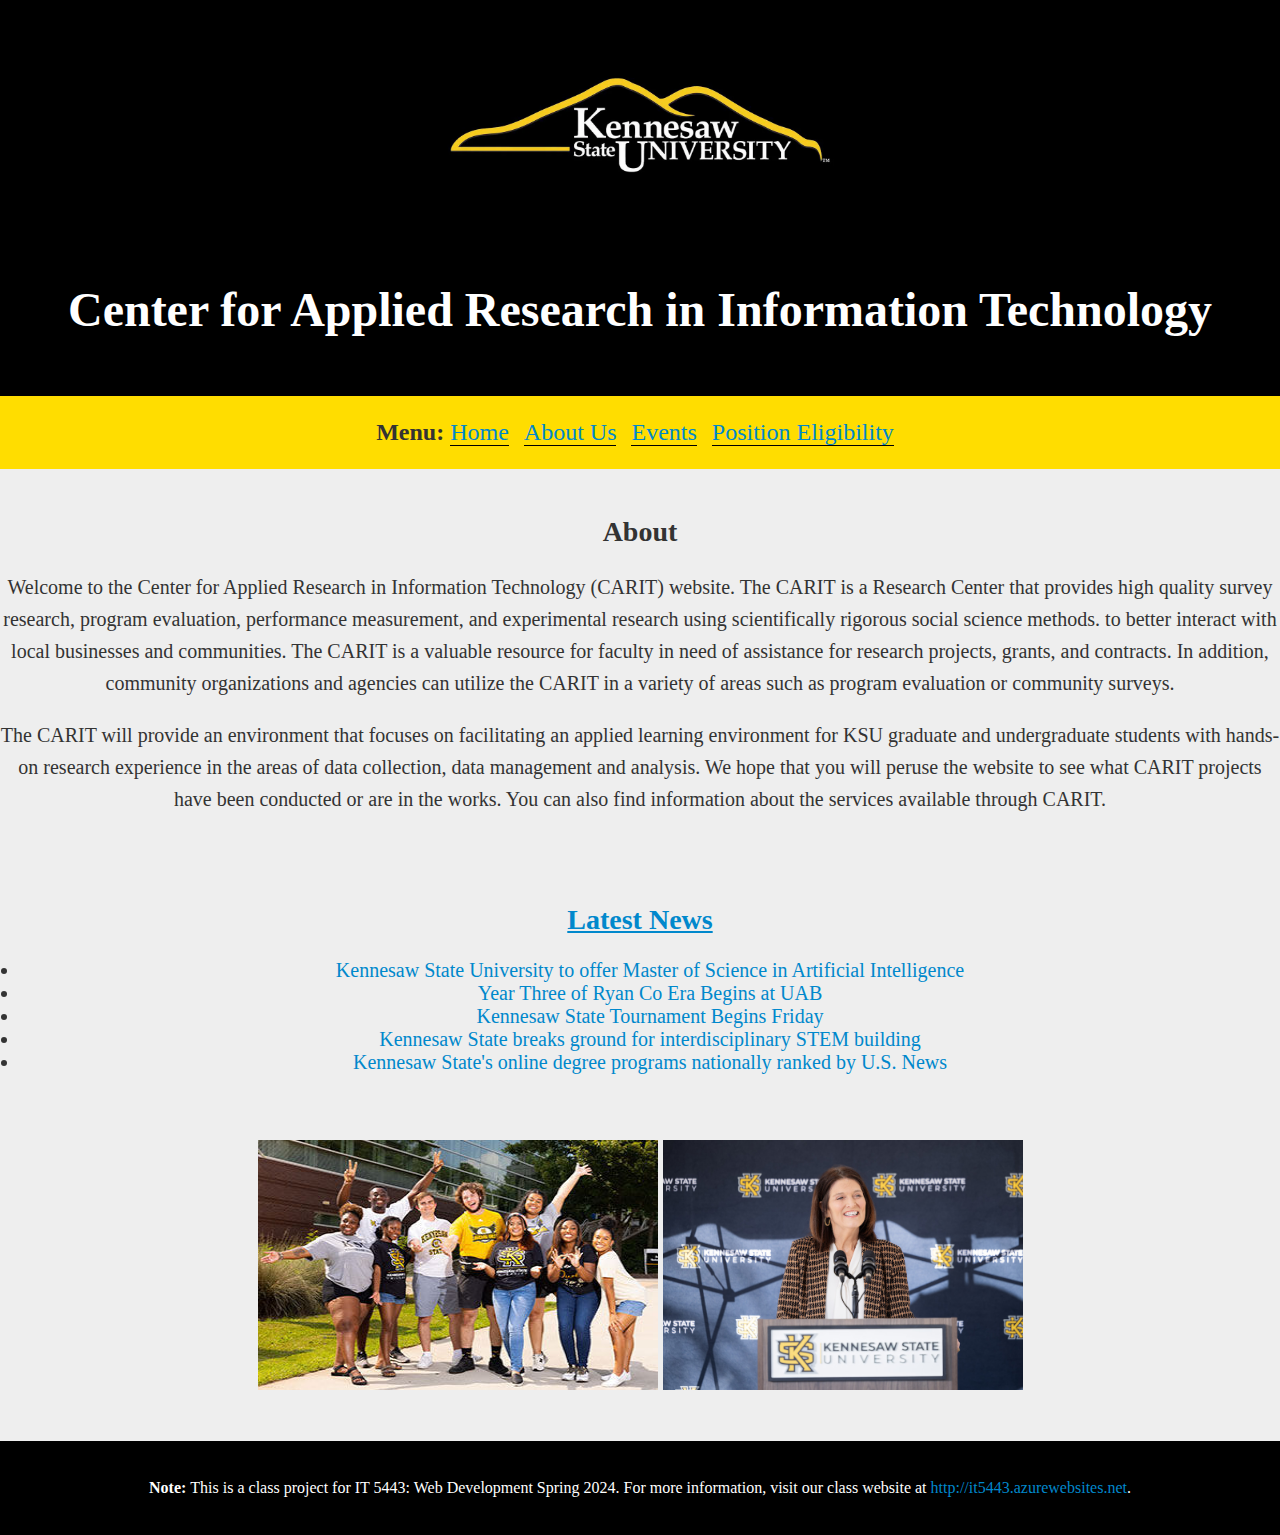
<file: Index.html>
<html>
<head>
    <title>Welcome </title>
    <link rel="stylesheet" type="text/css" href="mystyles.css" />
</head>
    
<body>
    <div id="container">

    <header>
    <a href="http:ccse.kennesaw.edu/it">
        <img src="Page_logo2.png" >
    </a>

    <h1>Center for Applied Research in Information Technology</h1>
    <br>
    </header>
    <div> 
        <br>
        <strong >Menu: </strong> 
        <a class="menu-item" href="index.html">Home</a> 
        <a class="menu-item" href="Faculty.html">About Us</a> 
        <a class="menu-item" href="Resources.html">Events</a>
        <a class="menu-item" href="Evaluation.html">Position Eligibility</a>
        <br>
        <br>
    </div>
    
<br>

    <h2>About</h2>

    <p>Welcome to the Center for Applied Research in Information Technology (CARIT) website. The CARIT is a Research Center that provides high quality survey research, program evaluation, performance measurement, and 
        experimental research using scientifically rigorous social science methods. to better interact with local businesses and communities. The CARIT is a valuable resource for faculty in need of assistance 
        for research projects, grants, and contracts. In addition, community organizations and agencies can utilize the CARIT in a variety of areas such as program evaluation or community surveys.
    </p>

        <p> The CARIT will provide an environment that focuses on facilitating an applied learning environment for KSU graduate and undergraduate students with hands-on research experience in the 
            areas of data collection, data management and analysis. We hope that you will peruse the website to see what CARIT projects have been conducted or are in the works. You can also find 
            information about the services available through CARIT.</p> 
            
            <br>
            <br>

    <a href="http://news.kennesaw.edu" style="text-decoration: underline;">
        <h2>Latest News</h2>
    </a>

<ul>
    <li><a href="https://www.kennesaw.edu/news/stories/2024/kennesaw-state-offers-master-of-science-artificial-intelligence.php">Kennesaw State University to offer Master of Science in Artificial Intelligence</a></li>
    <li><a href="https://ksuowls.com/news/2024/2/15/womens-tennis-year-three-of-ryan-coe-era-begins-at-uab.aspx">Year Three of Ryan Co Era Begins at UAB</a></li>
    <li><a href="https://ksuowls.com/news/2024/2/15/softball-kennesaw-state-tournament-begins-friday.aspx">Kennesaw State Tournament Begins Friday</a></li>
    <li><a href="https://www.kennesaw.edu/news/stories/2024/ksu-breaks-ground-interdisciplinary-stem-building.php">Kennesaw State breaks ground for interdisciplinary STEM building</a></li>
    <li><a href="https://www.kennesaw.edu/news/stories/2024/ksu-online-degree-programs-nationally-ranked-by-us-news.php">Kennesaw State's online degree programs nationally ranked by U.S. News</a></li>

</ul>

<br>
<br>

<img src="Home_image 3.jpeg" width="400" height="200">
<img src="Home_image4.jpeg" width="360" height="220">

</div>
<br>
<br>
</body>

<footer>
    <br>
    <p><strong>Note: </strong>This is a class project for IT 5443: Web Development Spring 2024. For more information, visit our class website at <a href="http://it5443.azurewebsites.net">http://it5443.azurewebsites.net</a>.</p>
    <br>
</footer>


</html>
</file>
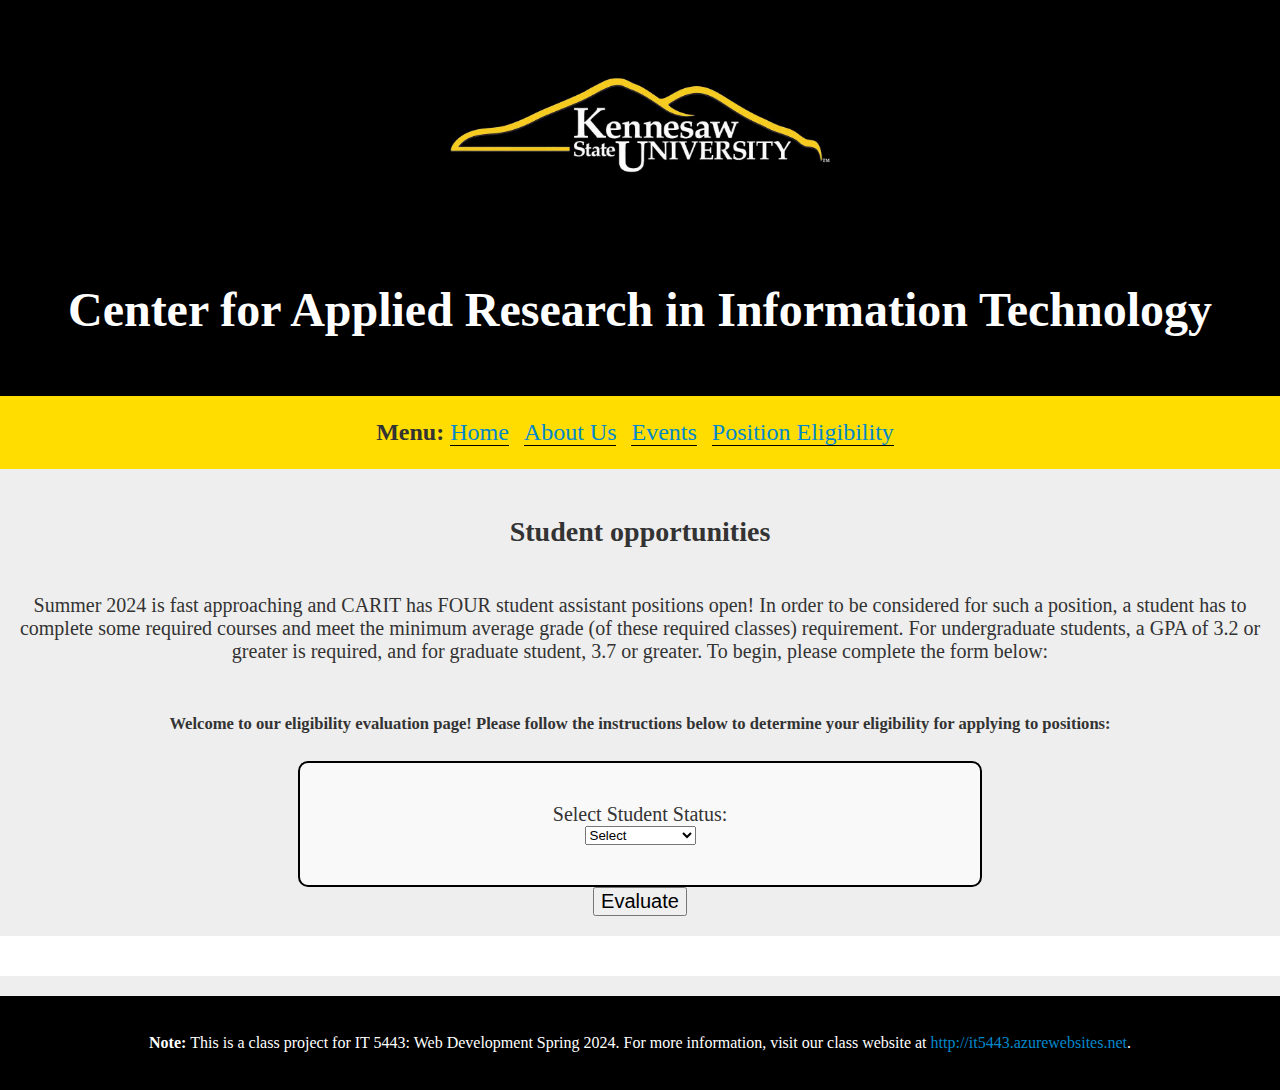
<file: Evaluation.html>
<html>
<head>
    <title>Evaluation</title>
    <link rel="stylesheet" type="text/css" href="mystyles.css" />
</head>

<body>
<div id="container">
    <header>
        <a href="http:ccse.kennesaw.edu/it">
            <img src="Page_logo2.png">
        </a>
        <h1>Center for Applied Research in Information Technology</h1>
        <br>
    </header>
    <div>
        <br>
        <strong>Menu: </strong>
        <a class="menu-item" href="index.html">Home</a>
        <a class="menu-item" href="Faculty.html">About Us</a>
        <a class="menu-item" href="Resources.html">Events</a>
        <a class="menu-item" href="Evaluation.html">Position Eligibility</a>
        <br>
        <br>
    </div>

    <br>
    <h2>Student opportunities</h2>
    <br>
    Summer 2024 is fast approaching and CARIT has FOUR student assistant positions open! In order to be considered
    for such a position, a student has to complete some required courses and meet the minimum average grade (of
    these required classes) requirement. For undergraduate students, a GPA of 3.2 or greater is required, and for
    graduate student, 3.7 or greater. To begin, please complete the form below:
    <br>
    <br>
    <h5>Welcome to our eligibility evaluation page! Please follow the instructions below to determine your
        eligibility for applying to positions:</h5>

    <form id="EvaluationForm">
        <label for="studentStatus">Select Student Status:</label><br>
        <select id="studentStatus" onchange="updateCourseTitles()">
            <option value="">Select</option>
            <option value="Undergraduate">Undergraduate</option>
            <option value="Graduate">Graduate</option>
    
        </select>

        <div id="courseTitles"></div>
    </form>
    <button type="button" onclick="performEvaluation()">Evaluate</button>
    <div id="result">
    
    </div>

    <script type="text/javascript">
        function updateCourseTitles() {
            var studentStatus = document.getElementById("studentStatus").value;
            var courseTitlesDiv = document.getElementById("courseTitles");
            var courseTitles = [];

            if (studentStatus === "Undergraduate") {
                courseTitles = ['CSE 3203 Mobile System Overview', 'IT 4213 Mobile Web Development', 'CSE 3153 Database Systems', 'MATH 2345 Discrete Mathematics'];
            } else if (studentStatus === "Graduate") {
                courseTitles = ['IT 7113 Data Visualization', 'IT 6713 Business Intelligence', 'IT 6203 Design Studio', 'IT 7323 Computer Forensics'];
            }

            var courseTitlesHtml = "<table>"; 

courseTitles.forEach(function(title, index) {
    courseTitlesHtml += "<tr>"; 
    courseTitlesHtml += "<td>" + title + "</td>";
    courseTitlesHtml += "<td><select id='courseGrade" + index + "'>";
    courseTitlesHtml += "<option value='A'>A</option>";
    courseTitlesHtml += "<option value='B'>B</option>";
    courseTitlesHtml += "<option value='C'>C</option>";
    courseTitlesHtml += "<option value='D'>D</option>";
    courseTitlesHtml += "<option value='F'>F</option>";
    courseTitlesHtml += "</select></td>"; 
    courseTitlesHtml += "</tr>";
});

courseTitlesHtml += "</table>";

courseTitlesDiv.innerHTML = courseTitlesHtml;
}

    function performEvaluation() {
    var courseTitles = document.querySelectorAll("#courseTitles select");
    var totalGrade = 0;
    var totalCredits = 0;

    courseTitles.forEach(function (select) {
        var grade = select.value;
        totalGrade += gradeToPoint(grade);
        totalCredits += 1; 
    });

    var averageGrade = totalGrade / totalCredits;
    var resultDiv = document.getElementById("result");
    var studentStatus = document.getElementById("studentStatus").value;

    var minimumGPA = studentStatus === "Undergraduate" ? 3.2 : 3.7;

    if (studentStatus === "Undergraduate" && averageGrade >= 3.2) {
        resultDiv.innerHTML = "Congratulations! Your GPA is " + averageGrade.toFixed(2) + ". You are eligible to apply. <br><br> <a href='php-form.html' class='apply-link'>Click here to apply.</a>";
    } else if (studentStatus === "Graduate" && averageGrade >= 3.7) {
        resultDiv.innerHTML = "Congratulations! Your GPA is " + averageGrade.toFixed(2) + ". You are eligible to apply. <br><br> <a href='php-form.html' class='apply-link'>Click here to apply.</a>";
    } else {
        resultDiv.innerHTML = "Thank you for your interest, but your GPA is " + averageGrade.toFixed(2) + ". You are not eligible to apply.";
    }
    
}


        function gradeToPoint(grade) {
            switch (grade) {
                case 'A':
                    return 4.0;
                case 'B':
                    return 3.0;
                case 'C':
                    return 2.0;
                case 'D':
                    return 1.0;
                case 'F':
                    return 0.0;
                default:
                    return 0.0;
            }
        }

        updateCourseTitles();
    </script>
</div>

<footer>
    <br>
    <p><strong>Note: </strong>This is a class project for IT 5443: Web Development Spring 2024. For more information, visit our class website at <a href="http://it5443.azurewebsites.net">http://it5443.azurewebsites.net</a>.</p>
    <br>
</footer>

</body>
</html>
</file>
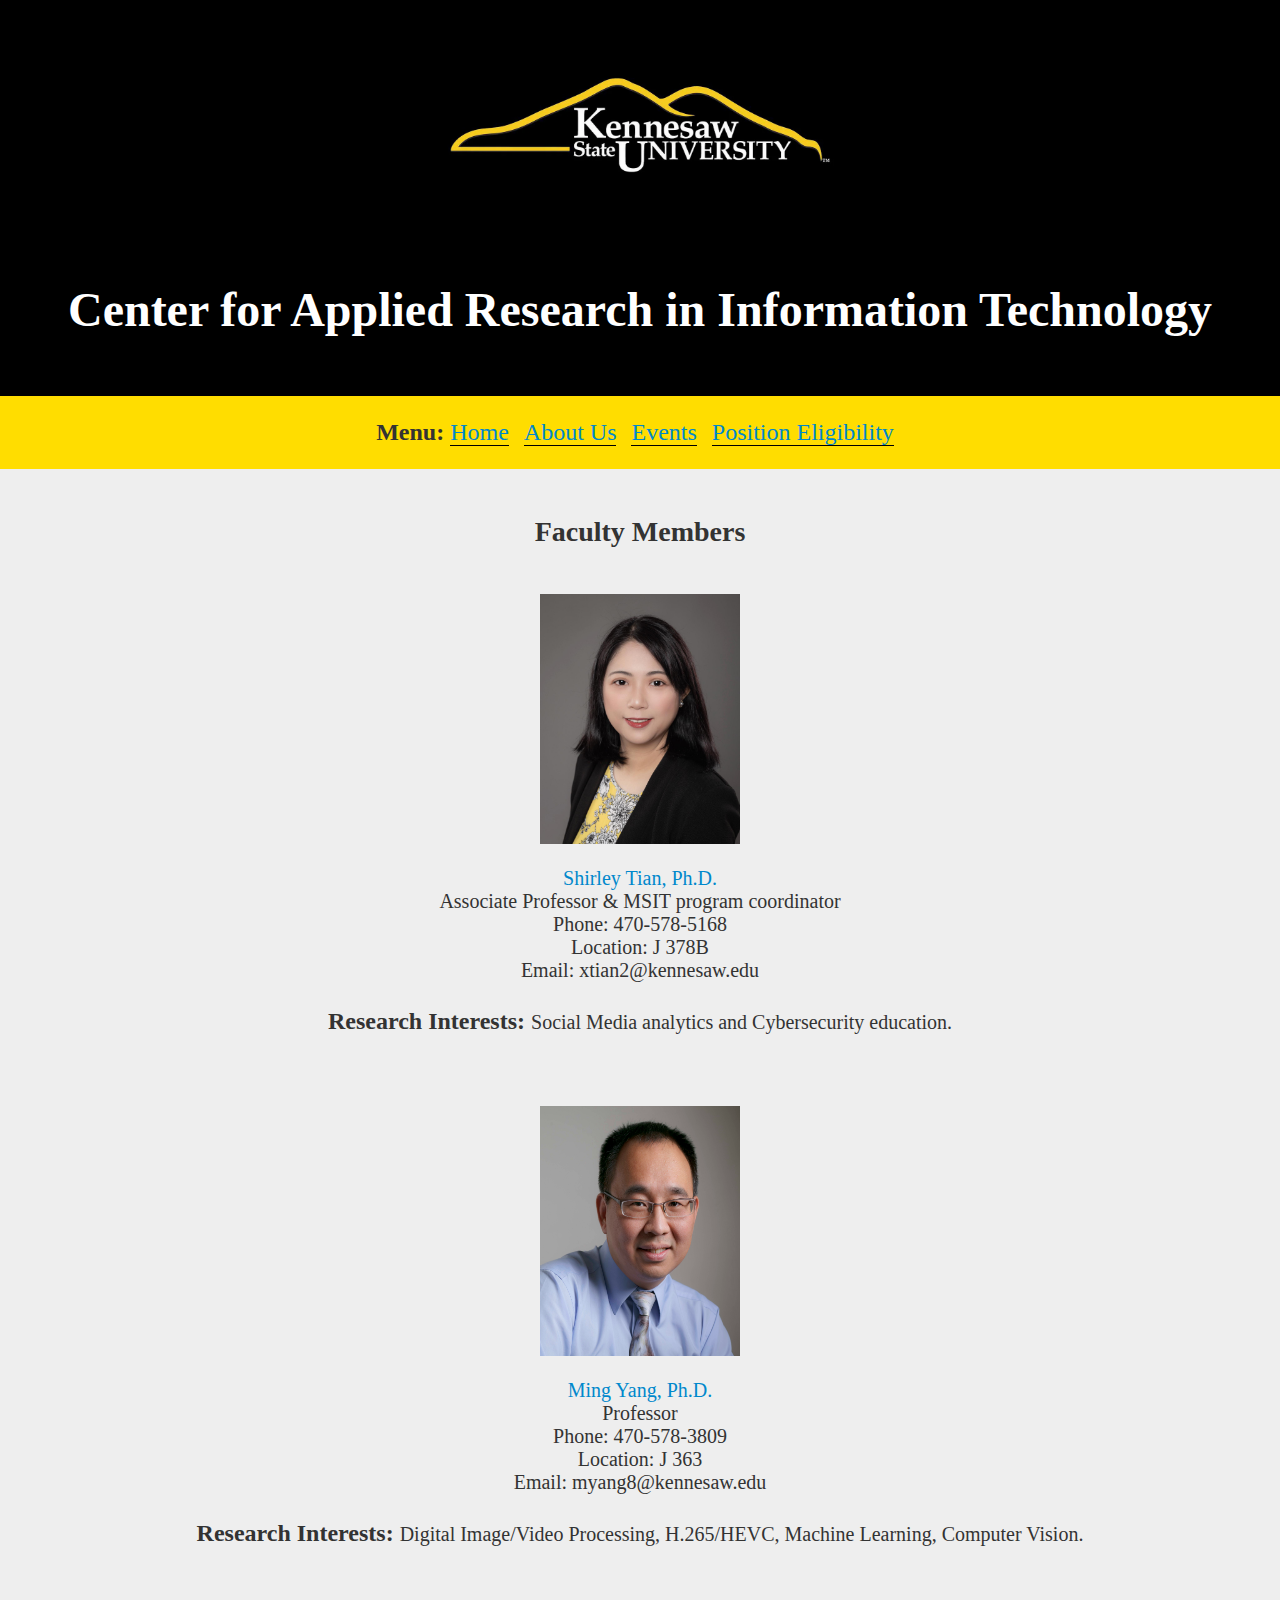
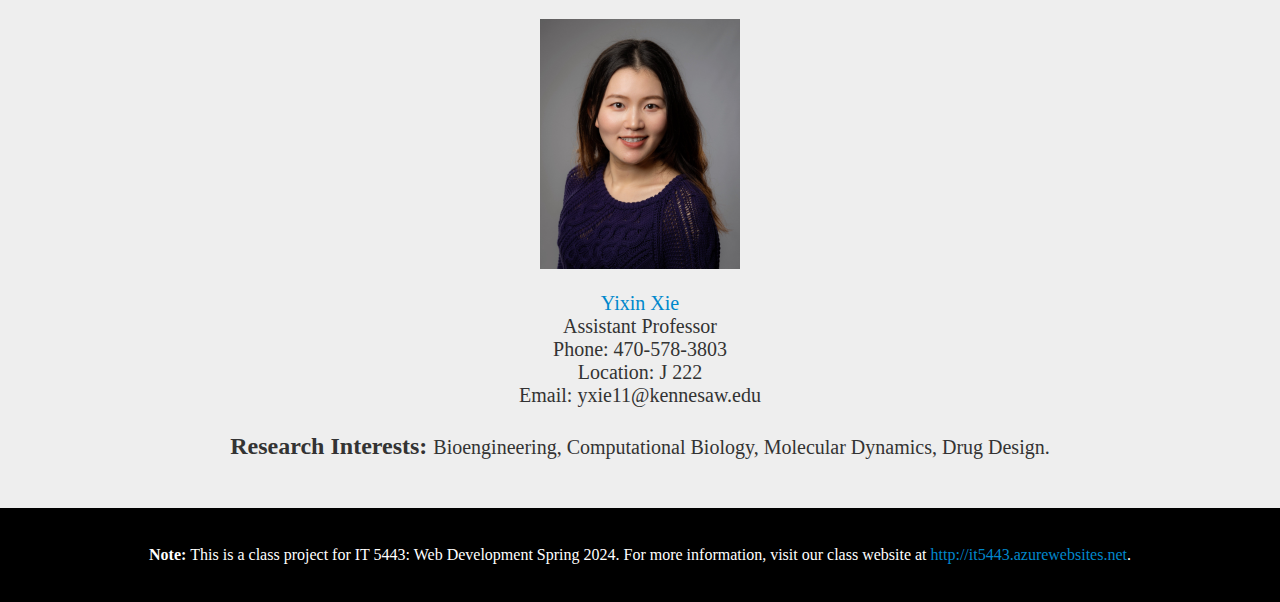
<file: Faculty.html>
<html>
<head>
    <title>Faculty page</title>
    <link rel="stylesheet" type="text/css" href="mystyles.css" />

</head>
    
<body>
    <div id="container">

    <header>
    <a href="http:ccse.kennesaw.edu/it">
        <img src="Page_logo2.png" >
    </a>
    <h1>Center for Applied Research in Information Technology</h1>
    <br>
</header>

<div> 
    <br>
    <strong>Menu: </strong> 
    <a class="menu-item" href="index.html">Home</a> 
    <a class="menu-item" href="Faculty.html">About Us</a> 
    <a class="menu-item" href="Resources.html">Events</a>
    <a class="menu-item" href="Evaluation.html">Position Eligibility</a>
    <br>
    <br>
</div>

<br>

    <h2>Faculty Members</h2>
<br>
        <img src="Dr. Tian.jpeg" width="200" height="200"><br>
        <br>
        <a href="https://facultyweb.kennesaw.edu/xtian2/index.php"> Shirley Tian, Ph.D.</a>
<br>
        Associate Professor & MSIT program coordinator <br>
        Phone: 470-578-5168 <br>
        Location: J 378B <br>
        Email: xtian2@kennesaw.edu <br>
        <p><strong>Research Interests: </strong>Social Media analytics and Cybersecurity education.</p>
    <br>
    <br>

        <img src="Dr. Yang.jpeg" width="200" height="200"><br>
        <br>
        <a href="https://facultyweb.kennesaw.edu/myang8/index.php"> Ming Yang, Ph.D.</a>
<br>
        Professor <br>
        Phone: 470-578-3809 <br>
        Location: J 363 <br>
        Email: myang8@kennesaw.edu <br>
        <p><strong>Research Interests: </strong>Digital Image/Video Processing, H.265/HEVC, Machine Learning, Computer Vision.</p>
<br>
<br>

        <img src="Dr. Xie.jpeg" width="200" height="200"><br>
        <br>
        <a href="https://facultyweb.kennesaw.edu/yxie11/index.php"> Yixin Xie</a>
<br>
        Assistant Professor <br>
        Phone: 470-578-3803 <br>
        Location: J 222 <br>
        Email: yxie11@kennesaw.edu <br>
        <p><strong>Research Interests: </strong>Bioengineering, Computational Biology, Molecular Dynamics, Drug Design.</p>
<br>
</div>

</body>

<footer>
    <br>
    <p><strong>Note: </strong>This is a class project for IT 5443: Web Development Spring 2024. For more information, visit our class website at <a href="http://it5443.azurewebsites.net">http://it5443.azurewebsites.net</a>.</p>
    <br>
</footer>


</html>
</file>
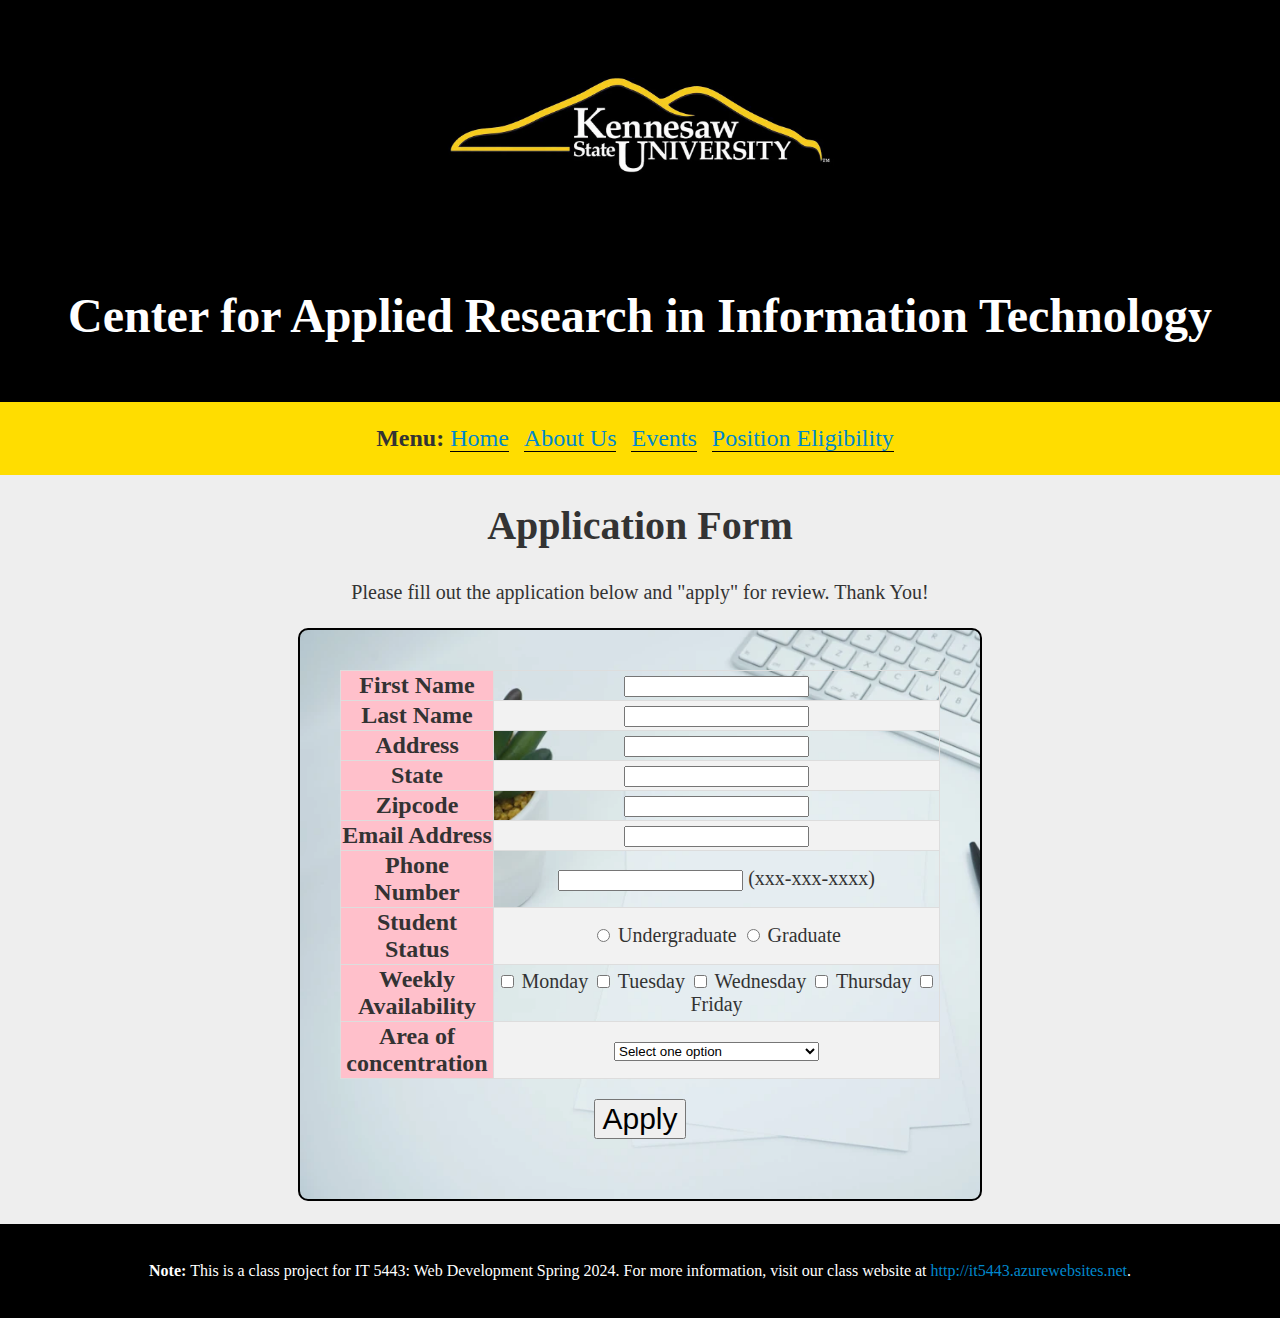
<file: php-form.html>
﻿<!DOCTYPE html>
<html>

<head>
    <title>Evaluation</title>
    <link rel="stylesheet" type="text/css" href="mystyles.css" />
</head>

<body>
<div id="container">
    <header>
        <a href="http:ccse.kennesaw.edu/it">
            <img src="KSU_logo.png">
        </a>
        <h1>Center for Applied Research in Information Technology</h1>
        <br>
    </header>
    <div>
        <br>
        <strong>Menu: </strong>
        <a class="menu-item" href="index.html">Home</a>
        <a class="menu-item" href="Faculty.html">About Us</a>
        <a class="menu-item" href="Resources.html">Events</a>
        <a class="menu-item" href="Evaluation.html">Position Eligibility</a>
        <br>
        <br>
    </div>

<head>
	<title>HTML Form Value Retrieval</title>
</head>
<body>
<h1>Application Form</h1>
<p>Please fill out the application below and "apply" for review. Thank You! </p>

<form name="profile" method="post" action="form-action.php" class="form-background">
  <table width="500" border="0">
    <tr> 
      <td width="150" bgcolor="#ffc0cb"><strong>First Name</strong></td>
      <td><input type="text" name="firstname" size="20" maxlength="20" required /></td>
    </tr>
    <tr> 
        <td width="150" bgcolor="#ffc0cb"><strong>Last Name</strong></td>
      <td><input type="text" name="lastname" size="20" maxlength="20" required /></td>
    </tr>
    <tr> 
        <td width="150" bgcolor="#ffc0cb"><strong>Address</strong></td>
      <td><input type="text" name="address" size="20" maxlength="20" /></td>
    </tr>
    <tr> 
        <td width="150" bgcolor="#ffc0cb"><strong>State</strong></td>
      <td><input type="text" name="state" size="20" maxlength="20" /></td>
    </tr>
    <tr> 
        <td width="150" bgcolor="#ffc0cb"><strong>Zipcode</strong></td>
      <td><input type="text" name="zipcode" size="20" maxlength="20" /></td>
    </tr>
    <tr> 
      <td width="150" bgcolor="#ffc0cb"><strong>Email Address</strong></td>
      <td><input type="email" name="email" size="20" maxlength="50" required /></td>
    </tr>
    <tr> 
        <td width="150" bgcolor="#ffc0cb"><strong>Phone Number</strong> </td>
        <td>
            <input type="tel" name="phone" size="20" maxlength="15" pattern="[0-9]{3}-[0-9]{3}-[0-9]{4}" required />
            <medium>(xxx-xxx-xxxx)</medium>
        </td>
    </tr>
    
      <td bgcolor="#ffc0cb"><strong>Student Status</strong></td>
      <td><input type="radio" name="education" value="Undergraduate" required />
        Undergraduate 
        <input type="radio" name="education" value="Graduate" required />
        Graduate 
        </td>
    </tr>
    <tr>
        <td bgcolor="#ffc0cb"><strong>Weekly Availability</strong></td>
        <td>
          <span><input type="checkbox" name="Availability" value="Monday" /> Monday</span>
          <span><input type="checkbox" name="Availability" value="Tuesday" /> Tuesday</span>
          <span><input type="checkbox" name="Availability" value="Wednesday" /> Wednesday</span>
          <span><input type="checkbox" name="Availability" value="Thursday" /> Thursday</span>
          <span><input type="checkbox" name="Availability" value="Friday" /> Friday</span>
        </td>
      </tr>
    <tr> 
      <td bgcolor="#ffc0cb"><strong>Area of concentration</strong></td>
      <td><select name="concentration">
        <option value="Select one option">Select one option</option>
          <option value="Data Analytics and Intelligence" >Data Analytics and Intelligence</option>
          <option value="IT Security">IT Security</option>
          <option value="IT Enterprise Management">IT Enterprise Manangement</option>
          <option value="Health Information Technology">Health Information Technology</option>
        </select></td>
    </tr>
  </table>
  <p>
    <input type="submit" value="Apply" style="font-size:30px; margin-bottom: 0;" />
  </p>
  </form>
  <br>

  <footer>
    <br>
    <p><strong>Note: </strong>This is a class project for IT 5443: Web Development Spring 2024. For more information, visit our class website at <a href="http://it5443.azurewebsites.net">http://it5443.azurewebsites.net</a>.</p>
    <br>

</footer>

</body>
</html>
</file>
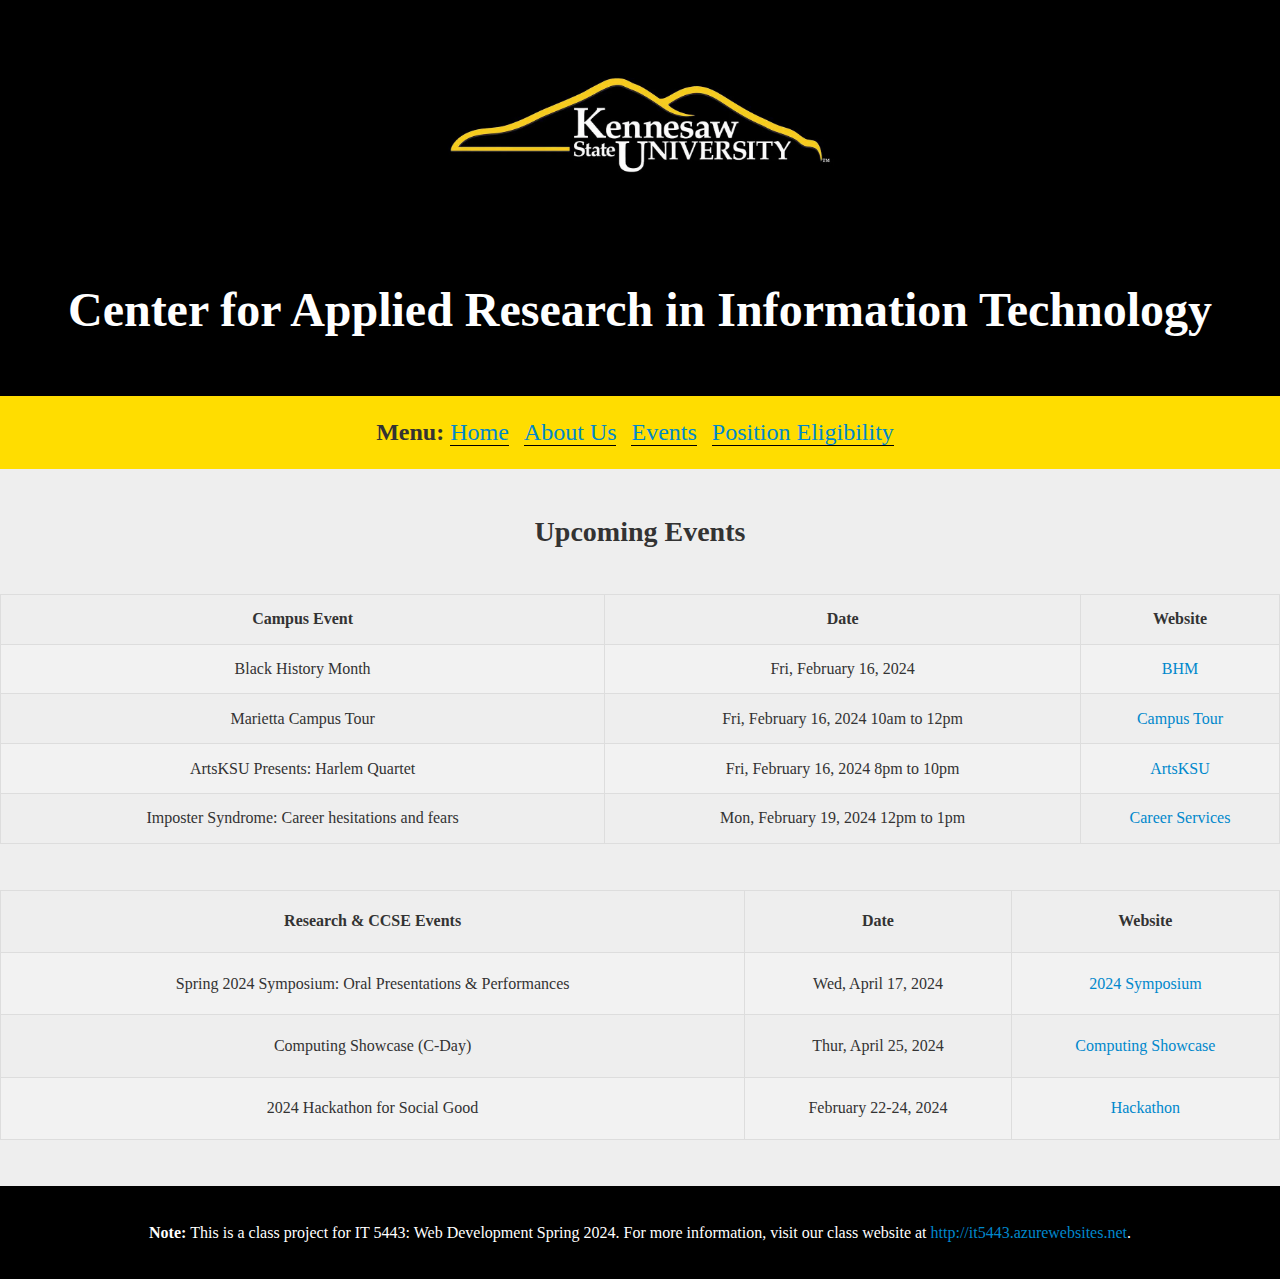
<file: Resources.html>
<html>
<head>
    <title>Events Page</title>
    <link rel="stylesheet" type="text/css" href="mystyles.css" />

</head>
    
<body>
    <div id="container">

    <header>

    <a href="http:ccse.kennesaw.edu/it">
        <img src="Page_logo2.png" >
    </a>

    <h1>Center for Applied Research in Information Technology</h1>
<br>
</header>

<div> 
  <br>
  <strong>Menu: </strong> 
    <a class="menu-item" href="index.html">Home</a> 
    <a class="menu-item" href="Faculty.html">About Us</a> 
    <a class="menu-item" href="Resources.html">Events</a>
    <a class="menu-item" href="Evaluation.html">Position Eligibility</a>
  <br>
  <br>
  </div>

<br>

    <h2>Upcoming Events</h2>

    <br>

    <table>
        <tr>
          <th>Campus Event</th>
          <th>Date</th>
          <th>Website</th>
        </tr>
        <tr>
          <td>Black History Month</td>
          <td>Fri, February 16, 2024</td>
          <td><a href="https://calendar.kennesaw.edu/event/black_history_month">BHM</a></td>
        </tr>

        <tr>
            <td>Marietta Campus Tour</td>
            <td>Fri, February 16, 2024 10am to 12pm</td>
            <td><a href="https://calendar.kennesaw.edu/event/10am_marietta_campus_tour_452">Campus Tour</a></td>
          </tr>    

          <tr>
            <td>ArtsKSU Presents: Harlem Quartet</td>
            <td>Fri, February 16, 2024 8pm to 10pm</td>
            <td><a href="https://calendar.kennesaw.edu/event/artsksu_presents_harlem_quartet_moving_forward_together_black_history_month_festival1">ArtsKSU</a></td>
          </tr>  
        
          <tr>
            <td>Imposter Syndrome: Career hesitations and fears</td>
            <td>Mon, February 19, 2024 12pm to 1pm</td>
            <td><a href="https://calendar.kennesaw.edu/event/imposter_syndrome_career_hesitations_and_fears">Career Services</a></td>
          </tr>  

        </table>

<br>
<br>

        <table>
            <tr>
              <th>Research & CCSE Events</th>
              <th>Date</th>
              <th>Website</th>
            </tr>
            <tr>
              <td>Spring 2024 Symposium: Oral Presentations & Performances</td>
              <td>Wed, April 17, 2024</td>
              <td><a href="https://calendar.kennesaw.edu/event/spring_2024_symposium_of_student_scholars_1754">2024 Symposium</a></td>
            </tr>

            <tr>
                <td>Computing Showcase (C-Day)</td>
                <td>Thur, April 25, 2024</td>
                <td><a href="https://www.kennesaw.edu/ccse/events/computing-showcase/index.php">Computing Showcase</a></td>
              </tr>

              <tr>
                <td>2024 Hackathon for Social Good</td>
                <td>February 22-24, 2024</td>
                <td><a href="https://www.kennesaw.edu/ccse/events/hackathon/index.php">Hackathon</a></td>
              </tr>

        </table>
<br>
</div>

</body>

<br> 

<footer>
    <br>
    <p><strong>Note: </strong>This is a class project for IT 5443: Web Development Spring 2024. For more information, visit our class website at <a href="http://it5443.azurewebsites.net">http://it5443.azurewebsites.net</a>.</p>
    <br>
  </footer>


</html>
</file>
<file: mystyles.css>
header, footer {
    background-color: black; 
    color: white;
    margin: 0;
}

div {
    background-color: rgb(255, 221, 0);

}

#result {
    font-size: 18px; 
    color:purple ;
    font-weight: bold; 
    margin-top: 20px; 
    margin-bottom: 20px;
    background-color: white;
    padding: 20px;
}

form {
    
    background-color: #f9f9f9;
    padding: 40px; 
    border-radius: 10px; 
    border: 2px solid black; 
    max-width: 600px; 
    margin: 0 auto;
}

.form-background {
    /* Replace 'background.jpg' with the path to your image */
    background-image: url('Form_background.webp');
    background-repeat: no-repeat;
    background-size: cover;
}

.apply-link:hover {
    background-color: beige;
}

button {
    font-size: 20px;
}

header {
    font-size: 24px;
}

body {
    font-family: Georgia, serif;
    color: #333;
    justify-content: center;
    align-items: center;
    margin: 0;
    background-color: #eeeeee;
    text-align: center;
    font-size: 20px;
}

h5 {
    text-align: center;
}

p {
    line-height: 1.6;
}

strong {
    font-size:24px
}

img {
    max-width: 100%;
    height: 250px;
}

ul, ol {
    padding-left: 20px;
}

table {
    width: 100%; /* Set the width of the table */
    height: 250px;
    border-collapse: collapse; /* Collapse borders */
}

th, td {
    border: 1px solid #dddddd; /* Add borders to cells */
    text-align: center; /* Align text to the left */
    padding: auto; /* Add padding to cells */
}

tr:nth-child(even) {
    background-color: #f2f2f2; /* Add a background color to every other row */
}
#container {
    width: 100%;
    margin: auto 0;
    background-color: #eeeeee;
}

/* Link styles */
a {
    color: #0088cc;
    text-decoration: none;
}
a:hover {
    color: #005580;
}

/* Menu item styles */
.menu-item {
    font-size: 24px;
    /* Add a bottom border to each menu item */
    border-bottom: 1px solid #000;
    /* Add space between each menu item */
    margin-right: 10px;
    /* Add a colored background to .menu-item */
    color: #0088cc;
}

.menu-item:hover {
    background-color: white;
    /* Change the bottom border color when hovering */
    border-bottom: 1px solid white;
    
}

.menu-item:last-child {
    border-right: none;
}

h2 {
    font-size: 28px; 
}

footer {
    font-size: 16px;
}
footer strong {
    font-size: 16px;
}
</file>
